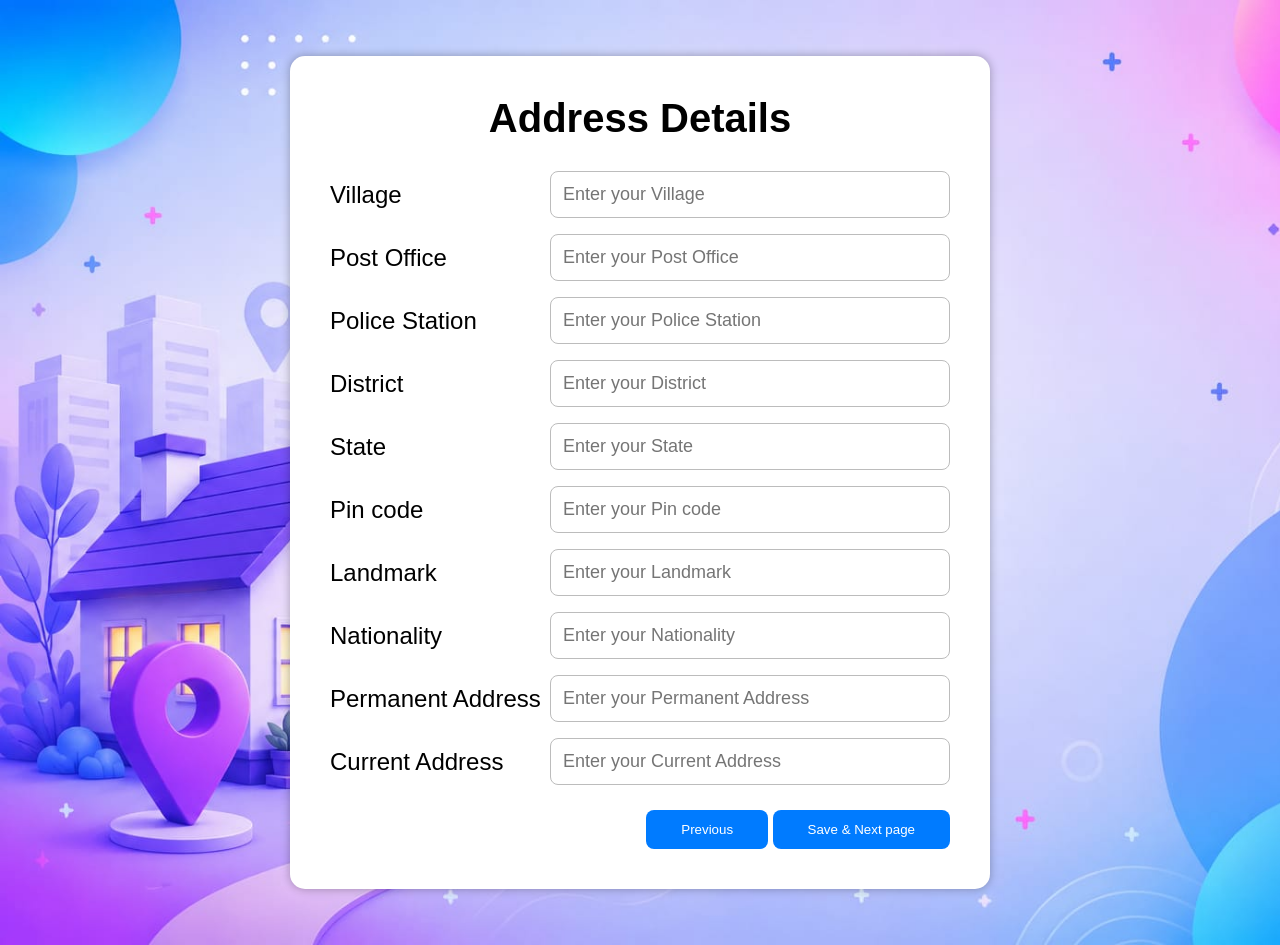
<file: page2.html>
<!DOCTYPE html>
<html lang="en">
<head>
    <meta charset="UTF-8">
    <meta name="viewport" content="width=device-width, initial-scale=1.0">
    <title>page2</title>
    <link rel="stylesheet" href="style2.css">
</head>
<body>
    <form action="page3.html">
        <div class="container">
            <h1>Address Details</h1>

            <div class="form-group">
            <label>Village</label>
            <input type="text" placeholder="Enter your Village"><br>
            </div>

            <div class="form-group">
            <label>Post Office</label>
            <input type="text" placeholder="Enter your Post Office"><br>
            </div>

            <div class="form-group">
            <label>Police Station</label>
            <input type="text" placeholder="Enter your Police Station"><br>
            </div>

            <div class="form-group">
            <label>District</label>
            <input type="text" placeholder="Enter your District"><br>
            </div>

            <div class="form-group">
            <label>State</label>
            <input type="text" placeholder="Enter your State"><br>
            </div>

            <div class="form-group">
            <label>Pin code</label>
            <input type="text" placeholder="Enter your Pin code"><br>
            </div>

            <div class="form-group">
            <label>Landmark</label>
            <input type="text" placeholder="Enter your Landmark"><br>
            </div>

            <div class="form-group">
            <label>Nationality</label>
            <input type="text" placeholder="Enter your Nationality"><br>
            </div>

            <div class="form-group">
            <label>Permanent Address</label>
            <input type="text" placeholder="Enter your Permanent Address"><br>
            </div>

            <div class="form-group">
            <label>Current Address</label>
            <input type="text" placeholder="Enter your Current Address"><br>
            </div>

            <div class="btn-box">
            <button type="button" class="prev-btn" onclick="window.location.href='index1.html'">Previous</button>
            <button href="page3.html" class="btn">Save & Next page</button>
            </div>


        </div>
    </form>   
</body>
</html>
</file>
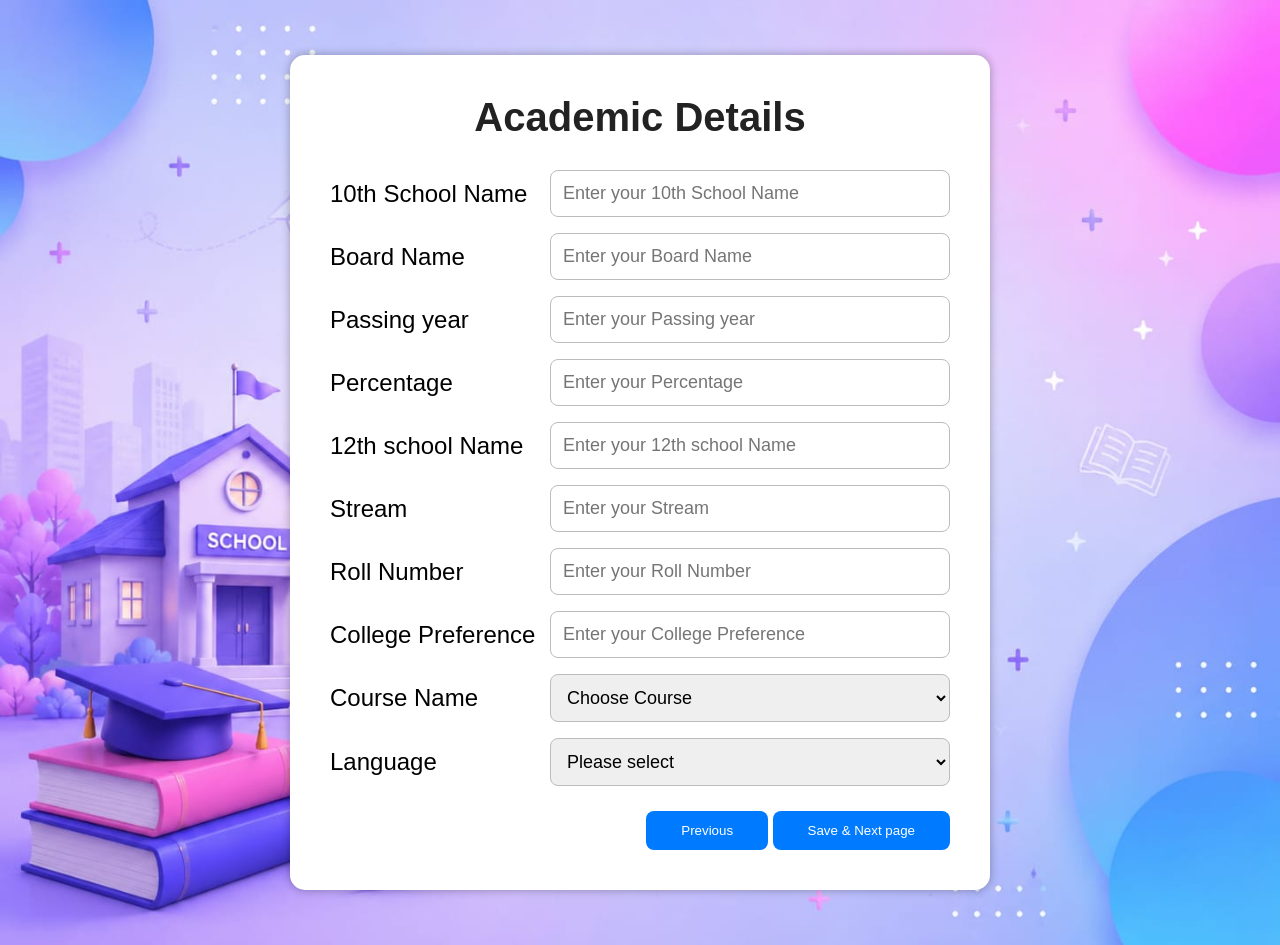
<file: page3.html>
<!DOCTYPE html>
<html lang="en">
<head>
    <meta charset="UTF-8">
    <meta name="viewport" content="width=device-width, initial-scale=1.0">
    <title>page3</title>
    <link rel="stylesheet" href="style3.css">
</head>
<body>
    <form action="page4.html">
        <div class="container">
            <h1>Academic Details</h1>

            <div class="form-group">
            <label>10th School Name</label>
            <input type="text" placeholder="Enter your 10th School Name"><br>
            </div>

            <div class="form-group">
            <label>Board Name</label>
            <input type="text" placeholder="Enter your Board Name"><br>
            </div>

            <div class="form-group">
            <label>Passing year</label>
            <input type="text" placeholder="Enter your Passing year"><br>
            </div>

            <div class="form-group">
            <label>Percentage</label>
            <input type="text" placeholder="Enter your Percentage"><br>
            </div>

            <div class="form-group">
            <label>12th school Name</label>
            <input type="text" placeholder="Enter your 12th school Name"><br>
            </div>

            <div class="form-group">
            <label>Stream</label>
            <input type="text" placeholder="Enter your Stream"><br>
            </div>

            <div class="form-group">
            <label>Roll Number</label>
            <input type="text" placeholder="Enter your Roll Number"><br>
            </div>

            <div class="form-group">
            <label>College Preference</label>
            <input type="text" placeholder="Enter your College Preference"><br>
            </div>

            <div class="form-group">
            <label>Course Name</label>
             <select name="course Name">
        <option>Choose Course</option>
        <option>B.Tech</option>
        <option>BCA</option>
        <option>B.Sc</option>
        <option>B.Com</option>
        <option>BA</option>
        <option>MBBS</option>
        <option>BDS</option>
        <option>BBA</option>
        <option>LLB</option>
        <option>Diploma</option>
        <option>ITI</option>
        <option>Hotel Management</option>
        <option>Fashion Designing</option>
        <option>Animation</option>
        <option>Graphic Designing</option>
    </select>
            </div>

            <div class="form-group">
            <label>Language</label>
            <select name="language">
                <option>Please select</option>
                <option value="english">English</option>
                <option value="hindi">Hindi</option>
                <option value="marathi">Marathi</option>
                <option value="gujarati">Gujarati</option>
                <option value="bengali">Bengali</option>
                <option value="tamil">Tamil</option>
                <option value="telugu">Telugu</option>
                <option value="kannada">Kannada</option>
                <option value="urdu">Urdu</option>
            </select><br>
            </div>

            <div class="btn-box">
                <button type="button" class="prev-btn" onclick="window.location.href='page2.html'">Previous</button>
            <button href="page4.html">Save & Next page</button>
            </div>

        </div>
    </form>   
</body>
</html>
</file>
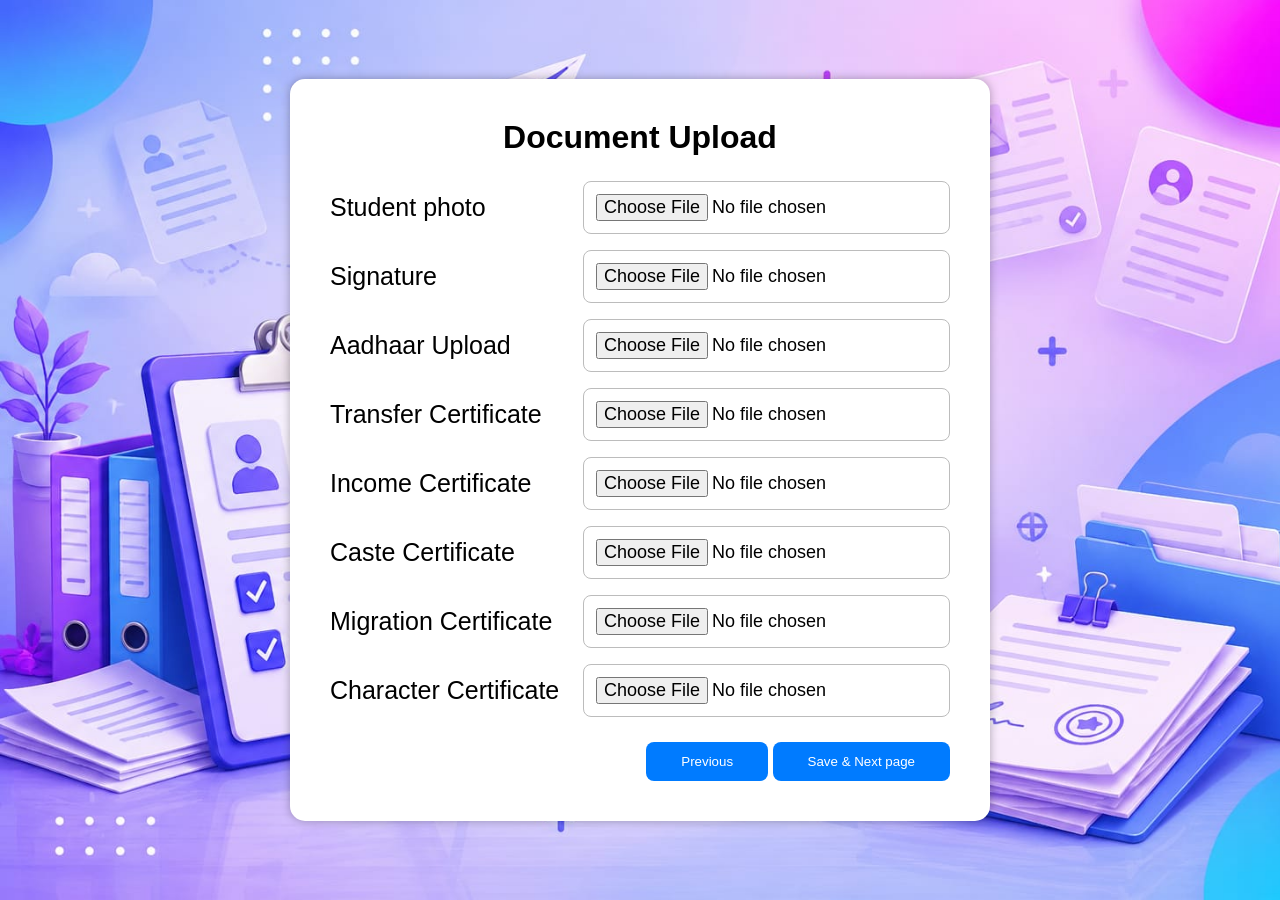
<file: page4.html>
<!DOCTYPE html>
<html lang="en">
<head>
    <meta charset="UTF-8">
    <meta name="viewport" content="width=device-width, initial-scale=1.0">
    <title>page4</title>
    <link rel="stylesheet" href="style4.css">
</head>
<body>
    <form action="page5.html">
        <div class="container">
            <h1>Document Upload</h1>
            
            <div class="form-group">
            <label>Student photo</label>
            <input type="file" accept="image/*"><br>
            </div>

            <div class="form-group">
            <label>Signature</label>
            <input type="file" accept="image/*"><br>
            </div>

            <div class="form-group">
            <label>Aadhaar Upload</label>
            <input type="file" accept="image/*"><br>
            </div>

            <div class="form-group">
            <label>Transfer Certificate</label>
            <input type="file" accept="image/*"><br>
            </div>

            <div class="form-group">
            <label>Income Certificate</label>
            <input type="file" accept="image/*"><br>
            </div>

            <div class="form-group">
            <label>Caste Certificate</label>
            <input type="file" accept="image/*"><br>
            </div>

            <div class="form-group">
            <label>Migration Certificate</label>
            <input type="file" accept="image/*"><br>
            </div>

            <div class="form-group">
            <label>Character Certificate</label>
            <input type="file" accept="image/*"><br>
            </div>

            <div class="btn-box">
                <button type="button" class="prev-btn" onclick="window.location.href='page3.html'">Previous</button>
            <button href="page5.html">Save & Next page</button>
            </div>

            

        </div>
    </form>   
</body>
</html>
</file>
<file: style2.css>
*{
    padding: 0;
    margin: 0;
    box-sizing: border-box;
    font-family: Arial, sans-serif;
}

body{
    display: flex;
    height: 105vh;
    justify-content: center;
    align-items: center;
    background-image: url(page3image.jpeg);
    background-size:cover;
}

.container{
    width: 700px;
    background: #fff;
    padding: 40px;
    border-radius: 15px;
    box-shadow: 0 0 10px rgba(0, 0, 0, 0.3);
}

.container h1{
    text-align: center;
    margin-bottom: 30px;
    font-size: 40px;
}

.form-group{
    display: flex;
    align-items: center;
    margin-bottom: 16px;
}

.form-group label{
    width: 220px;
    font-size: 24px;
    color: black;
    font-weight: 500;
}

.form-group input,
.form-group select{
    flex: 1;
    padding: 12px;
    font-size: 18px;
    border:1px solid rgb(188, 188, 188);
    border-radius:8px;
    outline: none;
    transition: 0.3s;
}

.form-group input:focus,
.form-group select:focus{
       border-color:#007bff;
       box-shadow:0 0 5px rgba(0,123,255,0.4);
       }

.btn-box{
    text-align: right;
    margin-top: 25px;
}

button{
    padding:12px 35px;
    border-radius: 8px;
    border: none;
    color: white;
    background-color: #007bff;
    cursor: pointer;
}

button:hover{
    background:#0056b3;
}
</file>
<file: style3.css>
*{
    padding: 0;
    margin: 0;
    box-sizing: border-box;
    font-family: Arial,sans-serif;
}

body{
    display: flex;
    justify-content: center;
    align-items: center;
    height: 105vh;
    background-image:url(page4image.jpeg);
    background-size:cover;
}

.container{
    width: 700px;
    background: #fff;
    padding: 40px;
    border-radius: 15px;
    box-shadow: 0 0 10px rgba(0, 0, 0, 0.3);
}

.container h1{
    text-align: center;
    margin-bottom: 30px;
    color: #222;
    font-size: 40px;
}

.form-group{
    display: flex;
    align-items: center;
    margin-bottom: 16px;
}

.form-group label{
      width:220px;
      font-size:24px;
      font-weight: 500;
      color:black;
    }

.form-group input,
.form-group select{
      flex: 1;
      padding: 12px;
      border:1px solid rgb(188, 188, 188);
      border-radius:8px;
      font-size:18px;
      outline:none;
      transition:0.3s;
}

 .form-group input:focus,
 .form-group select:focus{
      border-color:#007bff;
      box-shadow:0 0 5px rgba(0,123,255,0.4);
    }

.btn-box{
    text-align: right;
    margin-top: 25px;
}

button{
    padding: 12px 35px;
    border: none;
    border-radius: 8px;
    background:#007bff;
    color:white;
    cursor:pointer;
}

button:hover{
      background:#0056b3;
    }
</file>
<file: style4.css>
*{
    padding: 0;
    margin: 0;
    font-family: Arial,sans-serif;
    box-sizing: border-box;
}

body{
    height: 100vh;
    display: flex;
    justify-content: center;
    align-items: center;
    background-image:url(page5image.jpeg);
    background-size:cover;
}

.container{
    width: 700px;
    background: #fff;
    border-radius: 15px;
    box-shadow: 0 0 10px rgba(0, 0, 0, 0.3);
    padding: 40px;
}

.container h1{
    text-align: center;
    margin-bottom: 25px;
}

.form-group{
    display: flex;
    align-items: center;
    margin-bottom: 16px;
}

.form-group label{
    width: 270px;
    font-size: 25px;
    color: black;
    font-weight: 500;
}

.form-group input,
.form-group select{
    flex: 1;
    padding: 12PX;
    border:1px solid rgb(188, 188, 188);
    font-size: 18px;
    outline: none;
    border-radius: 8px;
    transition:0.3s;
}

.form-group input:focus,
.form-group selectn:focus{
    border-color:#007bff;
    box-shadow:0 0 5px rgba(0,123,255,0.4);
}

.btn-box{
    text-align: right;
    margin-top: 25px;
}

button{
    padding: 12px 35px;
    border-radius: 8px;
    background-color: #007bff;
    border: none;
    color: white;
    cursor: pointer;
}

button:hover{
    background-color: #274ad7;
}
</file>
